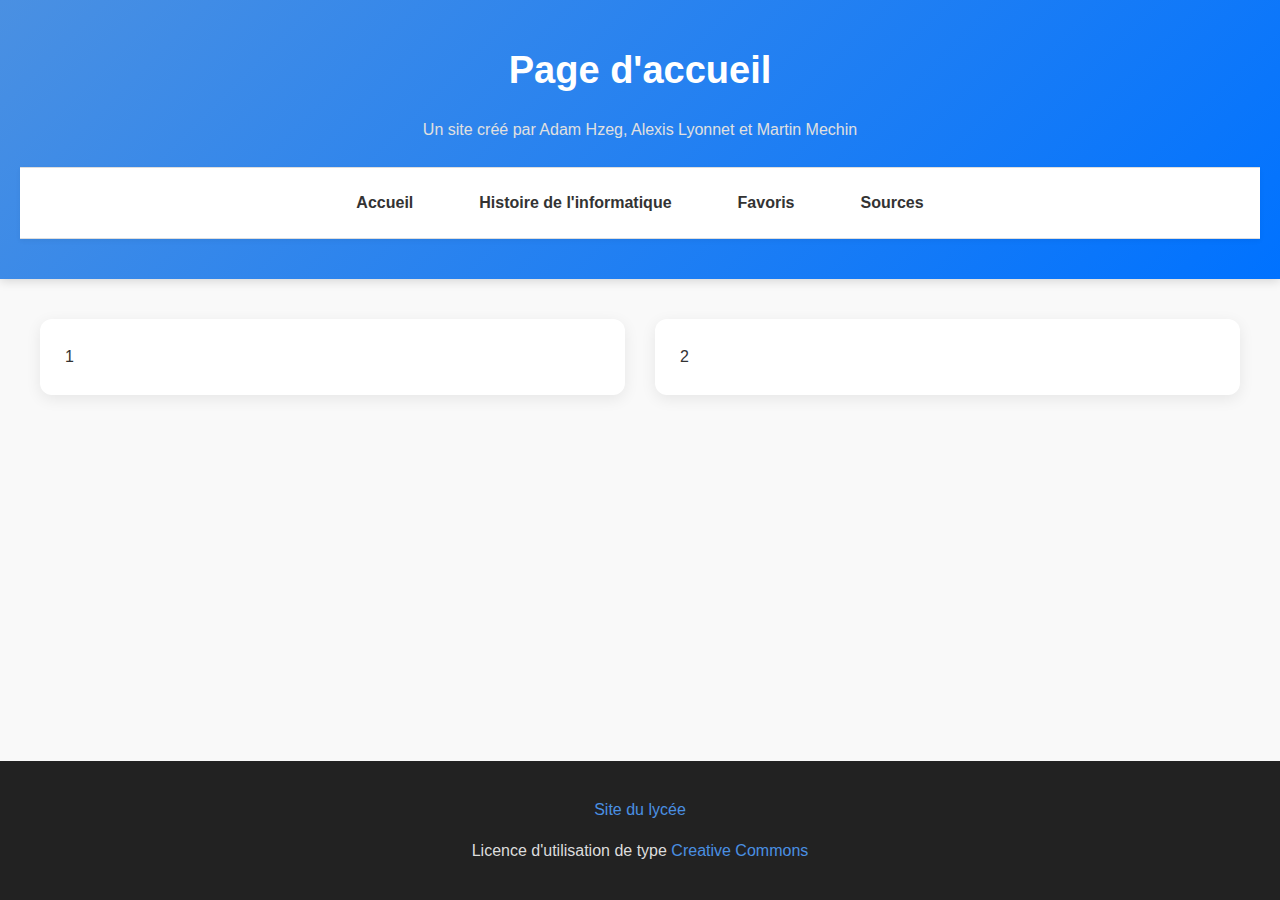
<file: Projet_HTML_CSS/index.html>
<!DOCTYPE html>

<head>
	<meta charset="utf-8">
	<title>NSI LMD</title>
	<link rel="stylesheet" href="css/styles.css"> <!--NE PAS OUBLIE DE REMETTRE LE BON CHEMIN CSS-->
</head>


<body>
    
	<header>
		 <div class="header">
            <div class="titre">Page d'accueil</div>
            <p class="sous-titre">Un site créé par Adam Hzeg, Alexis Lyonnet et Martin Mechin</p>
            <nav class="nav">
            <ul class="menu">
                <li><a href="index.html">Accueil</a></li>
                <li><a href="pages/histoire.html">Histoire de l'informatique</a></li>
                <li class="menu-deroulant">
                    <a href="#">Favoris</a>
                    <ul class="sous-menu">
                        <li><a href="pages/favoris-LYONNET.html">Favoris Alexis</a></li>
                        <li><a href="pages/favoris-MECHIN.html">Favoris Martin</a></li>
                        <li><a href="pages/favoris-HZEG.html">Favoris Adam</a></li>
                    </ul>
                </li>
                <li><a href="pages/sources.html">Sources</a></li>
            </ul>
            </nav>
        </div> 
        
	</header>

    <section>
        <div class="colonne">
            <div class="sub-colonne"> 1 </div>                     <!--Colonne de gauche-->

            <div class="sub-colonne"> 2 </div>                     <!--Colonne de droite-->

        </div>
    </section>
    
   
    
    <footer>
        <div class="footer">
            <p><a href="https://lfigp.org/fr/" target="_blank">Site du lycée</a></p>
            <p>Licence d'utilisation de type <a href="https://creativecommons.org/choose/" target="_blank">Creative Commons</a></p>
        </div>
    </footer>
	

</body>
</html>
</file>
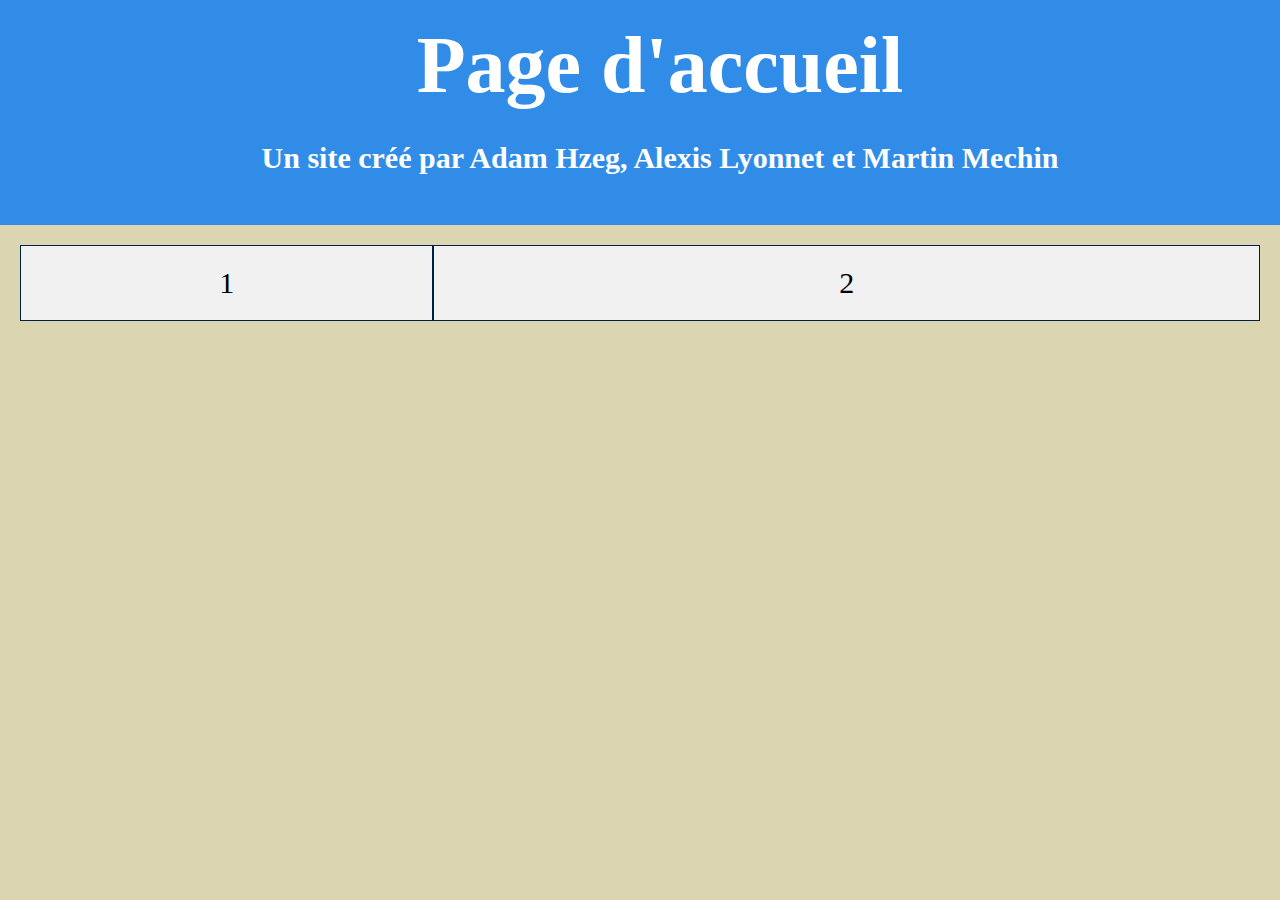
<file: Projet_HTML_CSS/pages/index.html>
<!DOCTYPE html>

<head>
	<meta charset="utf-8">
	<title>NSI LMD</title>
	<link rel="stylesheet" href="styles.css"> <!--NE PAS OUBLIE DE REMETTRE LE BON CHEMIN CSS-->
</head>


<body>
    
	<header>
		 <div class="header">
            <div class="titre">Page d'accueil</div>
            <p class="sous-titre">Un site créé par Adam Hzeg, Alexis Lyonnet et Martin Mechin</p>
        </div> 
	</header>

    <section>
        <div class="colonne">
            <div class="sub-colonne"> 1 </div>                     <!--Colonne de gauche-->

            <div class="sub-colonne"> 2 </div>                     <!--Colonne de droite-->

        </div>
    </section>
    
   
    

	

</body>
</html>
</file>
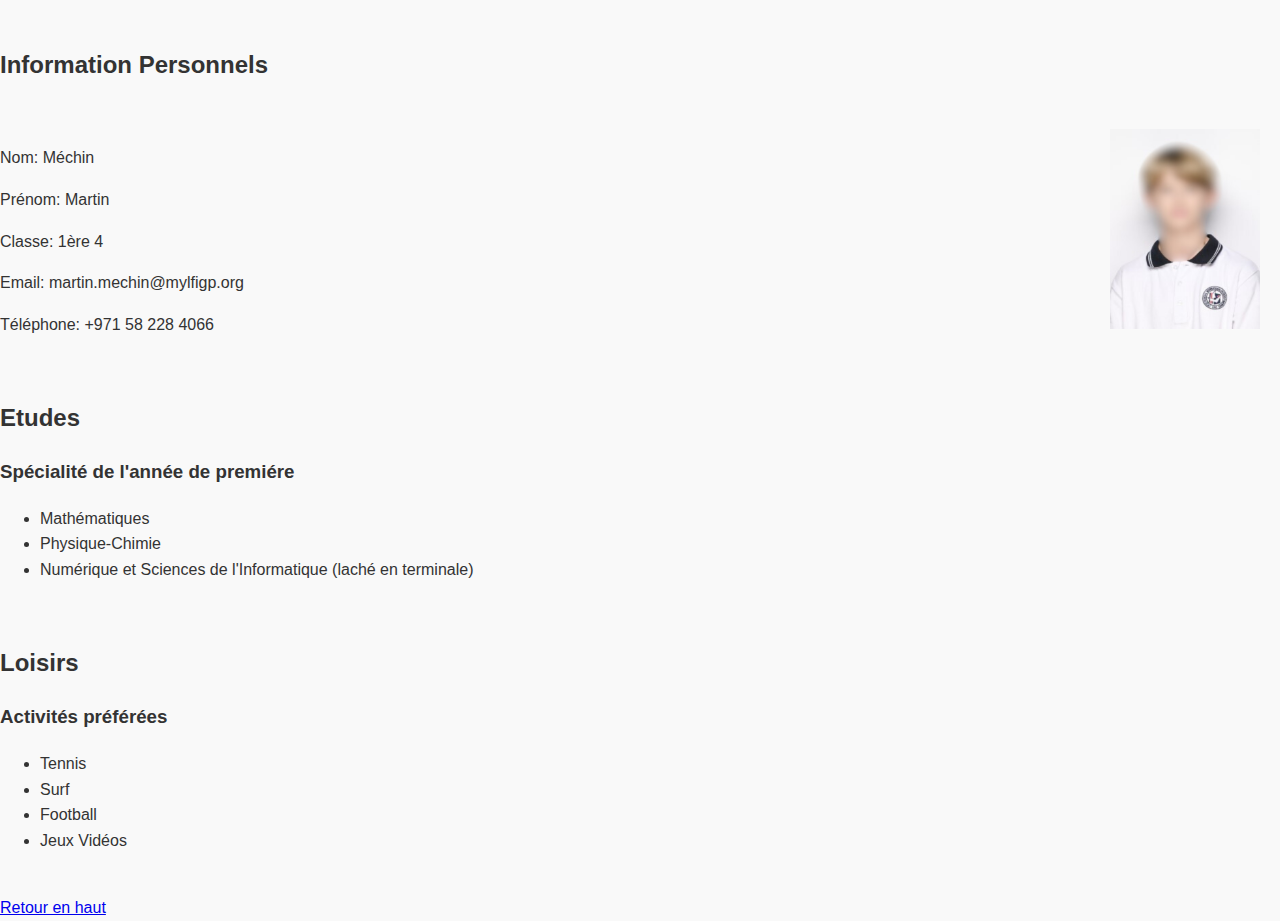
<file: Projet_HTML_CSS/pages/favoris-MECHIN.html>
<!DOCTYPE html>
<html lang="fr">
<head>
    <meta charset="UTF-8">
    <meta name="viewport" content="width=device-width, initial-scale=1.0">
    <title>Martin</title>
    <link rel="stylesheet" href="../css/styles.css">

</head>


<body>
    <header id="#top">
        
    </header>
    <br>

    <section>
        <h2>Information Personnels</h2>
        
        <br>
        <img src="../images/photoprofilmartin.png" alt="Photo de Martin Méchin" style="float:right; margin-right: 20px;" width="150" height="200">
        <p>Nom: Méchin</p>
        <p>Prénom: Martin</p>
        <p>Classe: 1ère 4</p>
        <p>Email: martin.mechin@mylfigp.org</p>
        <p>Téléphone: +971 58 228 4066</p>
    </section>
    <br>

    <section>
        <h2>Etudes</h2>
        <h3>Spécialité de l'année de premiére</h3>
        <Ul>
            <li>Mathématiques</li>
            <li>Physique-Chimie</li>
            <li>Numérique et Sciences de l'Informatique (laché en terminale)</li>
        </Ul>
    </section>
    <br>

    <section>
        <h2>Loisirs</h2>
        <h3>Activités préférées</h3>
        <Ul>
            <li>Tennis</li>
            <li>Surf</li>
            <li>Football</li>
            <li>Jeux Vidéos</li>
        </Ul>
    </section>
    <br>

    <footer>
        <a href="#top">Retour en haut</a>
    </footer>
</body>
</html>
</file>
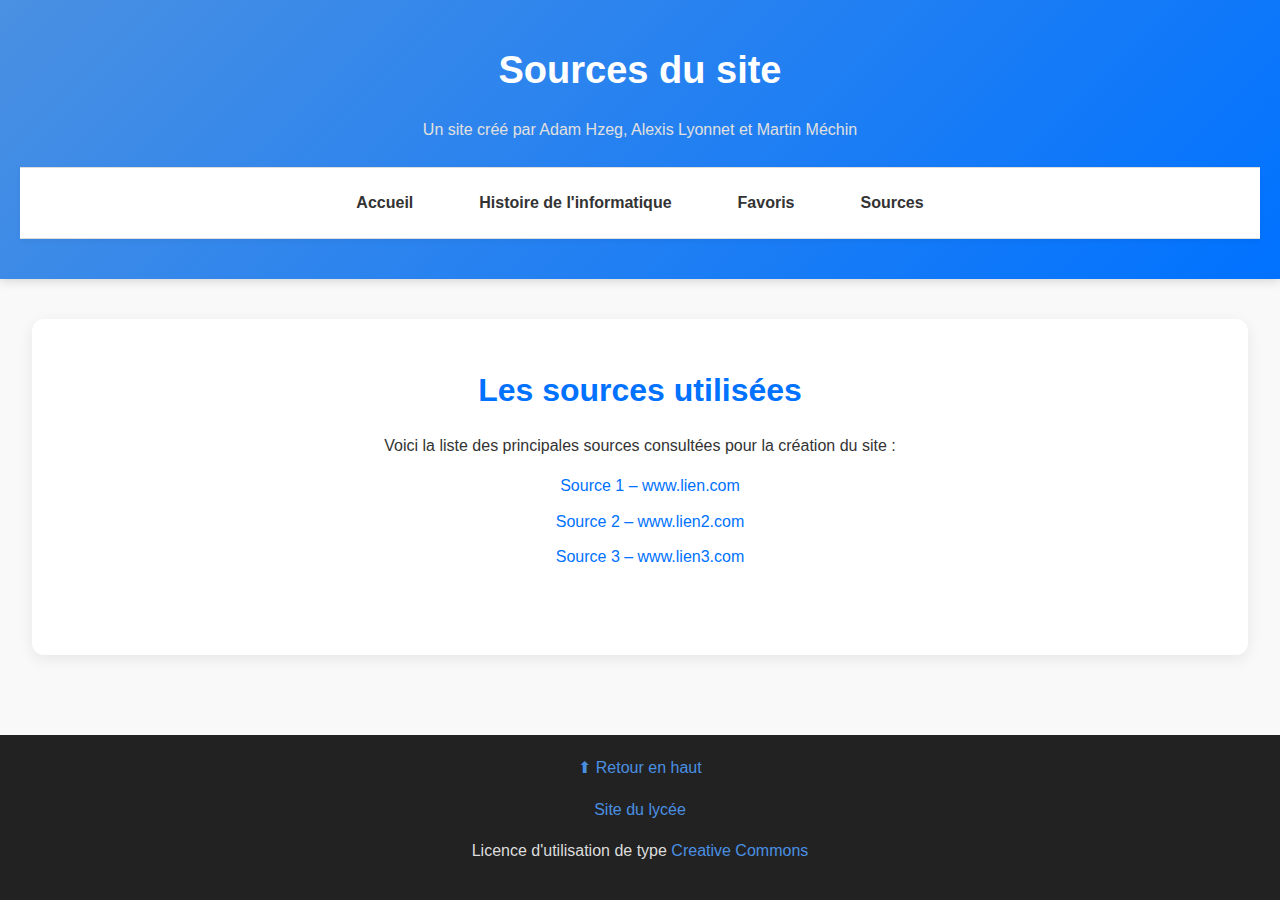
<file: Projet_HTML_CSS/pages/sources.html>
<!DOCTYPE html>
<html lang="fr">
<head>
	<meta charset="utf-8">
	<meta name="viewport" content="width=device-width, initial-scale=1.0">
	<title>Sources du site</title>
	<link rel="stylesheet" href="../css/styles.css">
</head>

<body>
	<!-- ===================== En-tête ===================== -->
	<header>
		<div class="header">
			<div class="titre">Sources du site</div>
			<p class="sous-titre">Un site créé par Adam Hzeg, Alexis Lyonnet et Martin Méchin</p>
			<nav class="nav">
				<ul class="menu">
					<li><a href="../index.html">Accueil</a></li>
					<li><a href="histoire.html">Histoire de l'informatique</a></li>
					<li class="menu-deroulant">
						<a href="#">Favoris</a>
						<ul class="sous-menu">
							<li><a href="favoris-LYONNET.html">Favoris Alexis</a></li>
							<li><a href="favoris-MECHIN.html">Favoris Martin</a></li>
							<li><a href="favoris-HZEG.html">Favoris Adam</a></li>
						</ul>
					</li>
					<li><a href="sources.html" class="actif">Sources</a></li>
				</ul>
			</nav>
		</div>
	</header>

	<!-- ===================== Contenu principal ===================== -->
	<main class="layout">
		<div class="card">
			<h1>Les sources utilisées</h1>
			<p>Voici la liste des principales sources consultées pour la création du site :</p>

			<ul class="liste-sources">
				<li><a href="https://www.lien.com" target="_blank">Source 1 – www.lien.com</a></li>
				<li><a href="https://www.lien2.com" target="_blank">Source 2 – www.lien2.com</a></li>
				<li><a href="https://www.lien3.com" target="_blank">Source 3 – www.lien3.com</a></li>
			</ul>

		</div>
	</main>

	<!-- ===================== Pied de page ===================== -->
	<footer>
		<div class="footer">
			<a href="#top">⬆ Retour en haut</a>
			<p><a href="https://lfigp.org/fr/" target="_blank">Site du lycée</a></p>
			<p>Licence d'utilisation de type <a href="https://creativecommons.org/choose/" target="_blank">Creative Commons</a></p>
		</div>
	</footer>
</body>
</html>
</file>
<file: Projet_HTML_CSS/css/styles.css>
/* =========================================================
   === Styles de base ===
========================================================= */
body {
    margin: 0; /* Supprime les marges du navigateur */
    font-family: 'Segoe UI', Roboto, Arial, sans-serif; /* Police lisible et moderne */
    background-color: #f9f9f9; 
    color: #333; 
    line-height: 1.6; /* Espacement vertical entre lignes */
}

/* =========================================================
   === En-tête (.header) ===
========================================================= */
.header {
    background: linear-gradient(135deg, #4a90e2, #0072ff); /* Dégradé bleu */
    color: white; /* Texte blanc */
    padding: 40px 20px; /* Espace autour du contenu */
    text-align: center; /* Centre le texte */
    box-shadow: 0 2px 10px rgba(0,0,0,0.15); /* Ombre douce */
}

.titre {
    font-size: 38px;
    font-weight: 700;
    margin-bottom: 10px;
}

.sous-titre {
    font-size: 16px;
    color: #e0e0e0;
}

/* =========================================================
   === Menu de navigation (.nav) ===
========================================================= */
.nav {
    background-color: #fff;
    margin-top: 25px;
    border-top: 1px solid #ddd;
    border-bottom: 1px solid #ddd;
    box-shadow: 0 2px 5px rgba(0,0,0,0.05);
}

.nav ul.menu {
    list-style: none;
    margin: 0;
    padding: 12px 0;
    display: flex;
    justify-content: center;
    flex-wrap: wrap;
    gap: 30px;
}

.nav ul.menu > li {
    position: relative;
}

.nav ul.menu > li > a {
    display: block;
    padding: 10px 18px;
    text-decoration: none;
    color: #333;
    font-weight: 600;
    border-radius: 6px;
    transition: all 0.3s ease;
}

.nav ul.menu > li > a:hover {
    background-color: #0072ff;
    color: white;
    transform: translateY(-2px);
}

/* =========================================================
   === Sous-menu déroulant (.sous-menu) ===
========================================================= */
.sous-menu {
    display: none;
    position: absolute;
    top: 100%; /* Aligne juste sous le lien parent */
    left: 0;
    background-color: #fff;
    box-shadow: 0 4px 15px rgba(0,0,0,0.1);
    list-style: none;
    margin: 0;
    padding: 8px 0;
    min-width: 180px;
    border-radius: 8px;
    z-index: 1000;
}

.sous-menu li a {
    display: block;
    padding: 10px 16px;
    text-decoration: none;
    color: #333;
    white-space: nowrap;
    transition: background 0.3s ease;
}

.sous-menu li a:hover {
    background-color: #f3f3f3;
}

.menu-deroulant:hover .sous-menu {
    display: block;
    animation: fadeIn 0.3s ease;
}

@keyframes fadeIn {                                                             /*@keyframes definie l'animation d'une element en son etat initial et son etat final*/
    from { opacity: 0; transform: translateY(-10px); }
    to { opacity: 1; transform: translateY(0); }
}

/* =========================================================
   === Partie principale avec Grid (.colonne) ===
========================================================= */
.colonne {
    display: grid; /* mise en page en grille*/
    grid-template-columns: repeat(2, 1fr); /* 2 colonnes égales */
    gap: 30px; /* Espacement entre les colonnes et les lignes */
    max-width: 1200px;
    width: 100%;
    margin: 0 auto; /* Centre la grille horizontalement */
    padding: 40px 20px;
}



/* =========================================================
   === Cartes / sous-colonnes (.sub-colonne) ===
========================================================= */
.sub-colonne {
    background: white;
    border-radius: 12px;
    box-shadow: 0 4px 15px rgba(0,0,0,0.08);
    padding: 25px;
    transition: transform 0.3s ease, box-shadow 0.3s ease;
    text-align: left;
}

.sub-colonne:hover {
    transform: translateY(-6px); /* Légère élévation */
    box-shadow: 0 8px 25px rgba(0,0,0,0.12); /* Ombre plus prononcée */
}

.sub-colonne h2 {
    color: #0072ff;
    margin-top: 0;
}

.sub-colonne p {
    color: #555;
    font-size: 15px;
}

.sub-colonne a {
    color: #0072ff;
    text-decoration: none;
    font-weight: bold;
    transition: color 0.3s ease;
}

.sub-colonne a:hover {
    color: #0058cc;
}

/* =========================================================
   === Pied de page (.footer) ===
========================================================= */
.footer {
    background-color: #222;
    color: #ddd;
    text-align: center;
    padding: 20px;
    margin-top: 40px;
}

.footer a {
    color: #4a90e2;
    text-decoration: none;
    transition: color 0.3s ease;
}

.footer a:hover {
    color: #7bb1ff;
}




































/* =========================================================
   === Mise en page principale de la page Histoire ===
========================================================= */
.titre-page {
    text-align: center;
    margin-bottom: 40px;
}
.sous-titre-page {
    text-align: center;
    margin-bottom: 20px;
    color: #555;
}

.layout {
    display: grid;                                  
    grid-template-columns: 1fr;         
    gap: 30px;                                      /* Espace entre les deux colonnes */
    width: 95%;
    margin: 40px auto;
    padding: 0 20px;
    justify-content : center; /* Centre le tableau */
}

/* =========================================================
   === Contenu principal ===
========================================================= */
.content {
    display: flex;
    flex-direction: column;
    gap: 30px; /* espace entre les sections */
    justify-content : center; /* Centre le tableau */
}

/* =========================================================
   === Table de la frise chronologique ===
========================================================= */
.card table {
    width: 100%;
    border-collapse: collapse;  /* Supprime les espaces entre cellules */
    font-size: 15px;
    justify-content : center; /* Centre le tableau */
}

.card th {
    background-color: #0072ff;
    color: white;
    padding: 10px;
    text-align: left;
    justify-content : center; /* Centre le tableau */
}

.card td {
    border-bottom: 1px solid #ddd;
    padding: 8px 10px;
    vertical-align: top;
    justify-content : center; /* Centre le tableau */
}

.card tr:nth-child(even) {
    background-color: #f9f9f9; /* Une ligne sur deux grisée */
    justify-content : center; /* Centre le tableau */
}

/* =========================================================
   === Zone à 2 colonnes (Repères et explications) ===
========================================================= */
.grid-2 {
    display: grid;
    grid-template-columns: repeat(2, 1fr); /* 2 colonnes égales */
    gap: 30px;
    justify-content : center; /* Centre le tableau */
}

/* =========================================================
   === Cartes et images ===
========================================================= */
.card {
    background: white;
    border-radius: 12px;
    box-shadow: 0 4px 15px rgba(0,0,0,0.08);
    padding: 25px;
    transition: transform 0.3s ease, box-shadow 0.3s ease;
    justify-content : center; /* Centre le tableau */
}

.card:hover {
    transform: translateY(-5px);
    box-shadow: 0 8px 25px rgba(0,0,0,0.12);
    justify-content : center; /* Centre le tableau */
}

.card img {
    width: 100%;
    border-radius: 8px;
    margin-top: 10px;
    justify-content : center; /* Centre le tableau */
}






/* =========================================================
   === Page "Favoris – Alexis" ===
   Mise en page de la carte profil et des sections
========================================================= */

/* Carte profil principale */
.profil {
    display: flex;
    flex-direction: column;
    align-items: center;
    padding: 30px;
    text-align: left;
}

/* En-tête du profil avec photo + texte */
.profil-header {
    display: flex;
    align-items: center;
    gap: 25px;
    flex-wrap: wrap;
}

/* Image du profil */
.profil-header img {
    width: 180px;
    height: 220px;
    border-radius: 12px;
    object-fit: cover;
    box-shadow: 0 4px 12px rgba(0,0,0,0.1);
}

/* Texte à côté de la photo */
.profil-info h2 {
    color: #0072ff;
    margin-bottom: 10px;
}

.profil-info p {
    margin: 6px 0;
    font-size: 16px;
}

.profil-info a {
    color: #0072ff;
    text-decoration: none;
}

.profil-info a:hover {
    text-decoration: underline;
}

/* Style uniforme des listes */
.card ul {
    margin-top: 10px;
    padding-left: 20px;
}

.card li {
    margin-bottom: 6px;
}

/* Responsive : pour téléphone, la photo passe au-dessus du texte */
@media (max-width: 800px) {
    .profil-header {
        flex-direction: column;
        align-items: center;
        text-align: center;
    }

    .profil-header img {
        width: 150px;
        height: 190px;
    }

    .grid-2 {
        grid-template-columns: 1fr;
    }
}










/* =========================================================
   === PAGE SOURCES ===
   Mise en forme simple et élégante
========================================================= */

/* Titre principal */
.card h1 {
    color: #0072ff;
    text-align: center;
    margin-bottom: 15px;
}

/* Paragraphe d’intro */
.card p {
    text-align: center;
    font-size: 1rem;
    margin-bottom: 15px;
}

/* Liste des sources */
.liste-sources {
    list-style-type: none; /* Supprime les puces */
    padding: 0;
    text-align: center;
}

.liste-sources li {
    margin: 10px 0;
}

.liste-sources a {
    color: #0072ff;
    text-decoration: none;
    font-weight: 500;
    transition: color 0.3s;
}

.liste-sources a:hover {
    color: #0053b8;
    text-decoration: underline;
}

/* Note explicative */
.note {
    font-size: 0.9rem;
    color: #555;
    text-align: center;
    margin-top: 25px;
    font-style: italic;
}






/* ======================
   Forcer le footer en bas
====================== */

/* Le corps de la page prend toute la hauteur */
html, body {
    height: 100%;
}

/* On transforme le body en "colonne flexible" */
body {
    display: flex;
    flex-direction: column;
}

/* Le contenu principal prend tout l’espace disponible */
main, section {
    flex: 1; /* pousse le footer vers le bas */
}

/* Le footer reste collé en bas quand il n’y a pas beaucoup de contenu */
footer {
    margin-top: auto;
}
</file>
<file: Projet_HTML_CSS/pages/styles.css>
/* 
Page de style pour le premier site en html/css.
NSI LMD 
Sur une idée originale de Jean-Manuel Meny et Ludovic Fasquelle

*/

body{
    padding: 0%;
    margin: 0px;
    background-color: #DBD5B2;
}

html{
    padding: 0%;
    margin: 0px;
}

/* Header */
.header{                                      
    text-align:center;
    background-color: #318ce7;
    font-weight: bold;
    width: 100%;    
    padding: 20px;
    color: white;
}

.titre{
    font-size: 80px;
}

.sous-titre{
    font-size: 30px;    
}

/* Colonnes */

.colonne{
    display: grid;
    grid-template-columns: 1fr 2fr;        /*La colonne de droite est deux fois plus grande que celle de gauche*/
    text-align: center;
    margin: 20px;
}

.sub-colonne{
    background-color: #f1f1f1;
    border: 1px solid #002147;
    padding: 20px;
    font-size: 30px;
    text-align: center;
}








/*Code de base non modifié*/

h1{
    font-size: 2rem; /* 2rem = 2 fois la taille de référence, soit 40px */
    padding-top: 1rem;  
}
h2{
    font-size: 1.5rem;
    border: 1px solid #aaa;
    text-align:center;
    border-radius: 20px;
}
p#eleve{
    font-size: 1.5rem;
}
footer{
    text-align:center;
    margin: 2rem;
}
footer a{
    
    text-decoration: none;
    background-color:yellow;
    color: blue;
    border-radius: 20px;
    padding: 5px;
}
</file>
